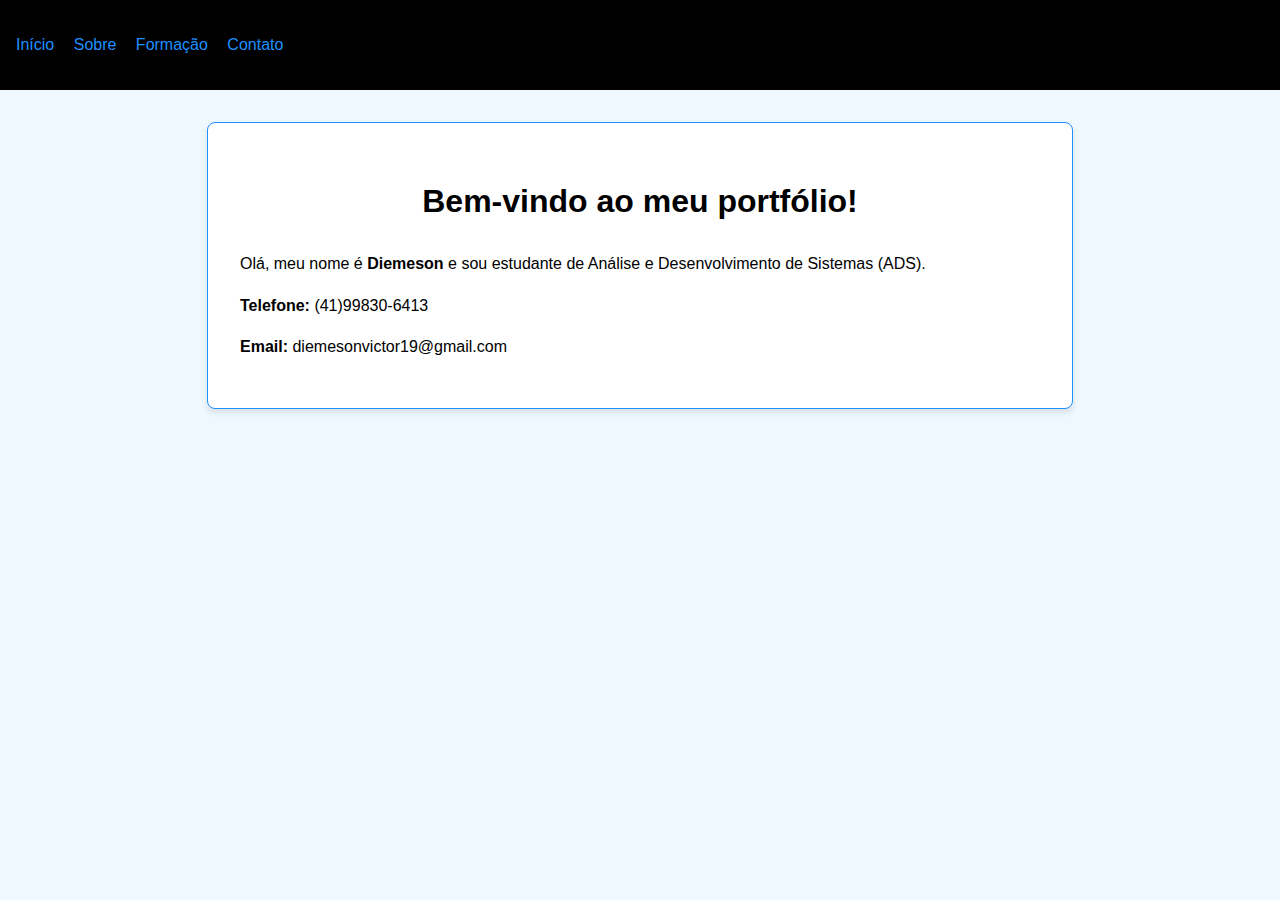
<file: index.html>
<!DOCTYPE html>
<html lang="pt-BR">
<head>
    <meta charset="UTF-8">
    <meta name="viewport" content="width=device-width, initial-scale=1.0">
    <title>Meu Portfólio Diemenson</title>
    <link rel="stylesheet" href="style.css">
</head>
<body>
    <header>
        <nav>
            <ul>
                <li><a href="index.html">Início</a></li>
                <li><a href="sobremim.html">Sobre</a></li>
                <li><a href="formacao.html">Formação</a></li>
                <li><a href="contato.html">Contato</a></li>
            </ul>
        </nav>
    </header>
    <main>
        <h1>Bem-vindo ao meu portfólio!</h1>
        <p>Olá, meu nome é <strong>Diemeson</strong> e sou estudante de Análise e Desenvolvimento de Sistemas (ADS).</p>
        <p> <strong> Telefone:</strong> (41)99830-6413</p>
        <p><strong>Email:</strong> diemesonvictor19@gmail.com</p>

    </main>
</body>
</html>
</file>
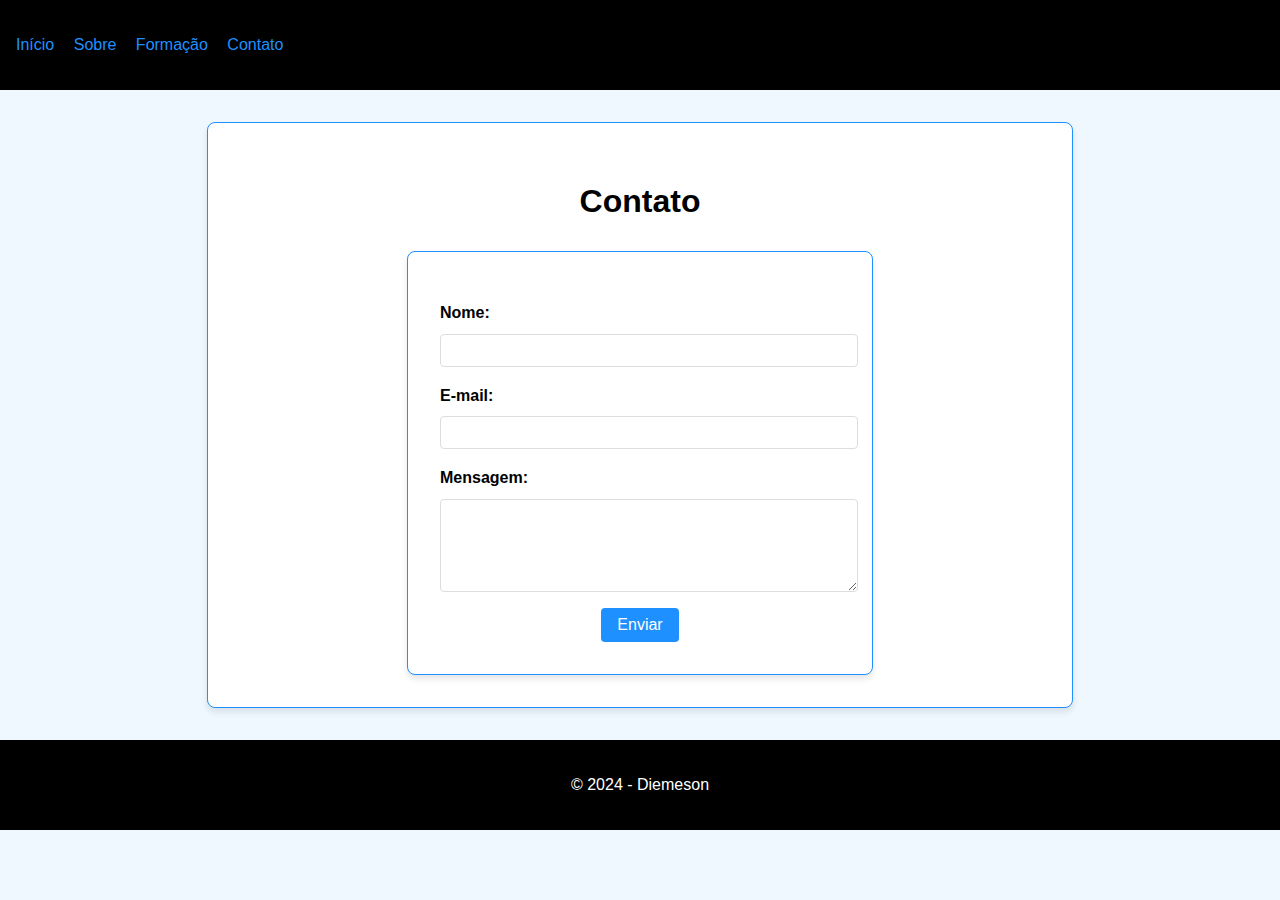
<file: contato.html>
<!DOCTYPE html>
<html lang="pt-BR">
<head>
    <meta charset="UTF-8">
    <meta name="viewport" content="width=device-width, initial-scale=1.0">
    <title>Contato</title>
    <link rel="stylesheet" href="style.css">
</head>
<body>
    <header>
        <nav>
            <ul>
                <li><a href="index.html">Início</a></li>
                <li><a href="sobremim.html">Sobre</a></li>
                <li><a href="formacao.html">Formação</a></li>
                <li><a href="contato.html">Contato</a></li>
            </ul>
        </nav>
    </header>
    <main>
        <h1>Contato</h1>
        <form class="contact-form" action="#" method="post">
            <label for="nome">Nome:</label>
            <input type="text" id="nome" name="nome" required>
            
            <label for="email">E-mail:</label>
            <input type="email" id="email" name="email" required>
            
            <label for="mensagem">Mensagem:</label>
            <textarea id="mensagem" name="mensagem" rows="5" required></textarea>
            
            <button type="submit">Enviar</button>
        </form>
    </main>
    <footer>
        <p>&copy; 2024 - Diemeson</p>
    </footer>
</body>
</html>
</file>
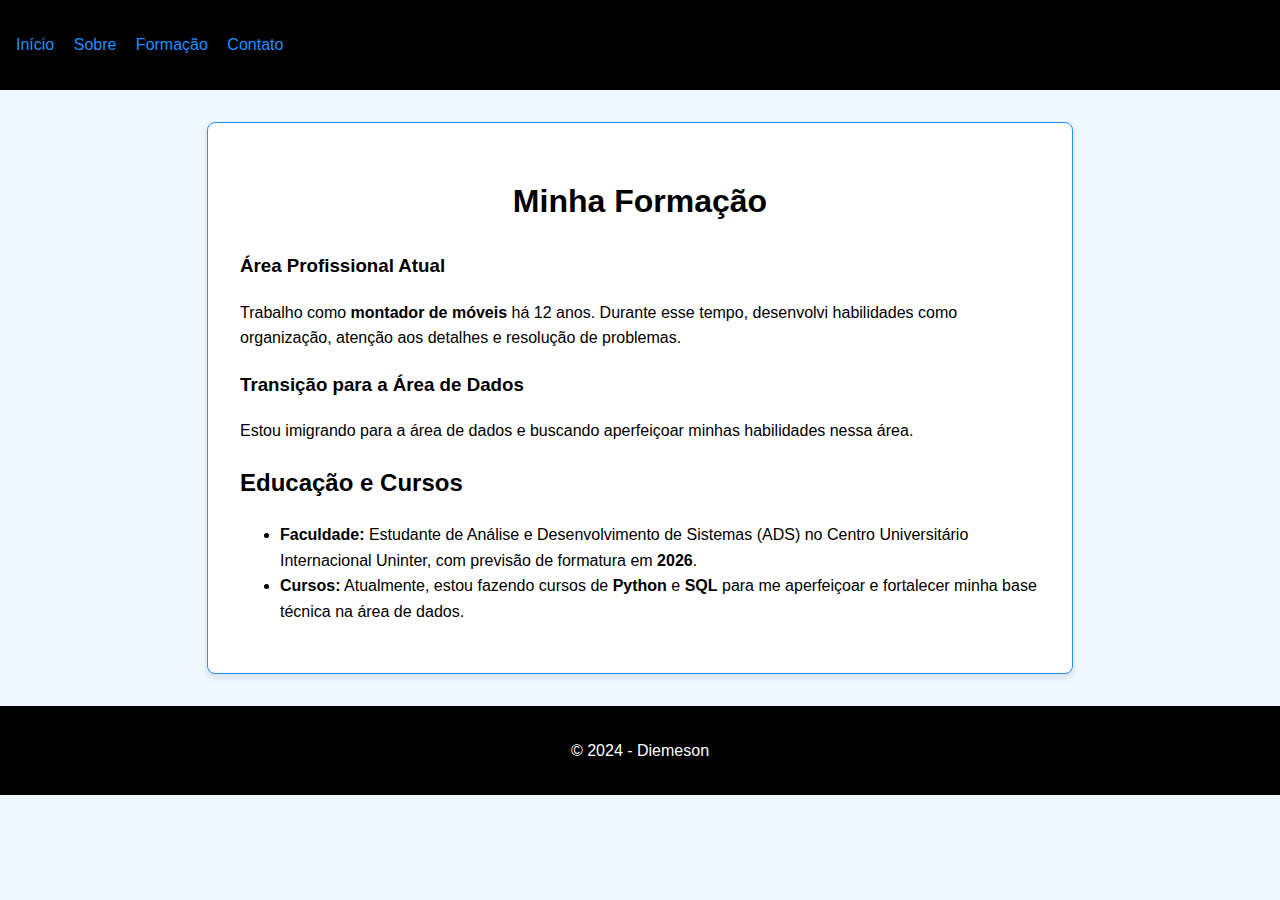
<file: formacao.html>
<!DOCTYPE html>
<html lang="pt-BR">
<head>
    <meta charset="UTF-8">
    <meta name="viewport" content="width=device-width, initial-scale=1.0">
    <title>Formação</title>
    <link rel="stylesheet" href="style.css">
</head>
<body>
    <header>
        <nav>
            <ul>
                <li><a href="index.html">Início</a></li>
                <li><a href="sobremim.html">Sobre</a></li>
                <li><a href="formacao.html">Formação</a></li>
                <li><a href="contato.html">Contato</a></li>
            </ul>
        </nav>
    </header>
    <main>
        <h1>Minha Formação</h1>
        <section>
            <h3>Área Profissional Atual</h3>
            <p>Trabalho como <strong>montador de móveis</strong> há 12 anos. Durante esse tempo, desenvolvi habilidades como organização, atenção aos detalhes e resolução de problemas.</p>
        </section>
        <section>
            <h3>Transição para a Área de Dados</h3>
            <p>Estou imigrando para a área de dados e buscando aperfeiçoar minhas habilidades nessa área.</p>
        </section>
        <section>
            <h2>Educação e Cursos</h2>
            <ul>
                <li><strong>Faculdade:</strong> Estudante de Análise e Desenvolvimento de Sistemas (ADS) no Centro Universitário Internacional Uninter, com previsão de formatura em <strong>2026</strong>.</li>
                <li><strong>Cursos:</strong> Atualmente, estou fazendo cursos de <strong>Python</strong> e <strong>SQL</strong> para me aperfeiçoar e fortalecer minha base técnica na área de dados.</li>
            </ul>
        </section>
    </main>
    <footer>
        <p>&copy; 2024 - Diemeson</p>
    </footer>
</body>
</html>
</file>
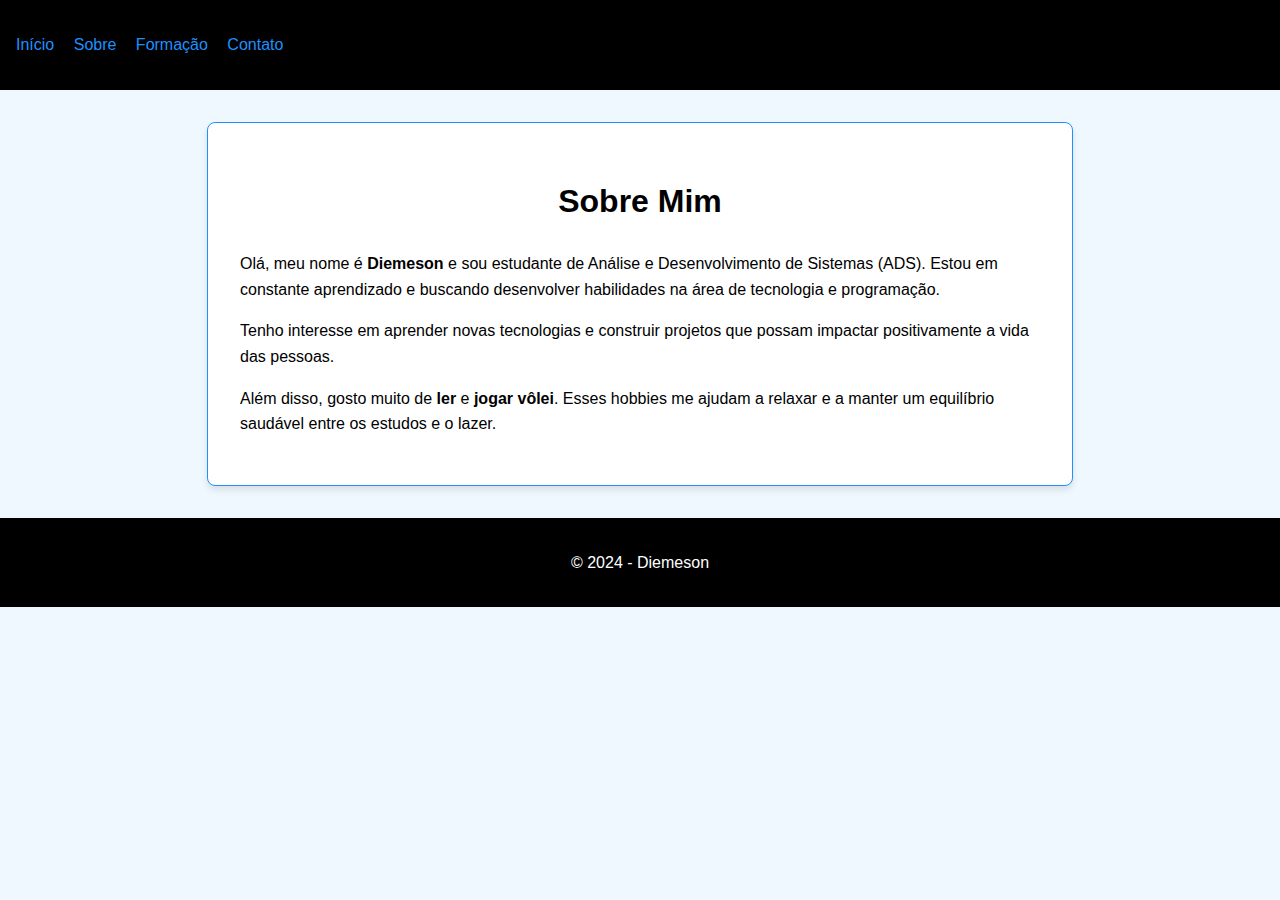
<file: sobremim.html>
<!DOCTYPE html>
<html lang="pt-BR">
<head>
    <meta charset="UTF-8">
    <meta name="viewport" content="width=device-width, initial-scale=1.0">
    <title>Sobre Mim</title>
    <link rel="stylesheet" href="style.css">
</head>
<body>
    <header>
        <nav>
            <ul>
                <li><a href="index.html">Início</a></li>
                <li><a href="sobremim.html">Sobre</a></li>
                <li><a href="formacao.html">Formação</a></li>

                <li><a href="contato.html">Contato</a></li>
            </ul>
        </nav>
    </header>
    <main>
        <h1>Sobre Mim</h1>
        <p>Olá, meu nome é <strong>Diemeson</strong> e sou estudante de Análise e Desenvolvimento de Sistemas (ADS). Estou em constante aprendizado e buscando desenvolver habilidades na área de tecnologia e programação.</p>
        <p>Tenho interesse em aprender novas tecnologias e construir projetos que possam impactar positivamente a vida das pessoas.</p>
        <p>Além disso, gosto muito de <strong>ler</strong> e <strong>jogar vôlei</strong>. Esses hobbies me ajudam a relaxar e a manter um equilíbrio saudável entre os estudos e o lazer.</p>
    </main>
    <footer>
        <p>&copy; 2024 - Diemeson</p>
    </footer>
</body>
</html>
</file>
<file: style.css>
/* Estilo global */
body {
    font-family: Arial, sans-serif;
    margin: 0;
    padding: 0;
    line-height: 1.6;
    background-color: #f0f8ff; /* Azul claro para o fundo */
    color: #000; /* Preto para o texto */
}

/* Cabeçalho */
header {
    background: #000; /* Fundo preto */
    color: #fff; /* Texto branco */
    padding: 1rem;
}

nav ul {
    list-style: none;
    padding: 0;
}

nav ul li {
    display: inline;
    margin-right: 15px;
}

nav ul li a {
    color: #1e90ff; /* Azul brilhante para links */
    text-decoration: none;
}

nav ul li a:hover {
    text-decoration: underline;
}

/* Principal */
main {
    padding: 2rem;
    background: #fff; /* Fundo branco para contraste */
    border: 1px solid #1e90ff; /* Borda azul para destacar */
    border-radius: 8px; /* Bordas arredondadas */
    margin: 2rem auto;
    max-width: 800px; /* Largura máxima do conteúdo */
    box-shadow: 0 4px 6px rgba(0, 0, 0, 0.1); /* Sombra suave */
}

/* Rodapé */
footer {
    text-align: center;
    background: #000; /* Fundo preto */
    color: #fff; /* Texto branco */
    padding: 1rem 0;
    margin-top: 2rem;
}

/* Centralizar o formulário */
.contact-form {
    display: flex;
    flex-direction: column;
    width: 50%; /* Largura do formulário */
    margin: 0 auto; /* Centralizar horizontalmente */
    padding: 2rem;
    background-color: #fff; /* Fundo branco */
    border: 1px solid #1e90ff; /* Borda azul */
    border-radius: 8px;
    box-shadow: 0 4px 6px rgba(0, 0, 0, 0.1); /* Sombra suave */
}

.contact-form label {
    margin-top: 1rem;
    font-weight: bold;
}

.contact-form input,
.contact-form textarea {
    width: 100%;
    padding: 0.5rem;
    margin-top: 0.5rem;
    border: 1px solid #ddd;
    border-radius: 4px;
}

.contact-form button {
    margin-top: 1rem;
    padding: 0.5rem 1rem; /* Reduzido para um tamanho menor */
    font-size: 1rem; /* Tamanho da fonte do botão */
    background-color: #1e90ff; /* Azul */
    color: #fff; /* Texto branco */
    border: none;
    border-radius: 4px;
    cursor: pointer;
    width: fit-content; /* Ajusta o tamanho ao texto */
    align-self: center; /* Centraliza o botão no formulário */
}

.contact-form button:hover {
    background-color: #000; /* Preto ao passar o mouse */
}

/* Centralizar o título */
main h1 {
    text-align: center;
    margin-bottom: 1.5rem; /* Espaço abaixo do título */
}
</file>
